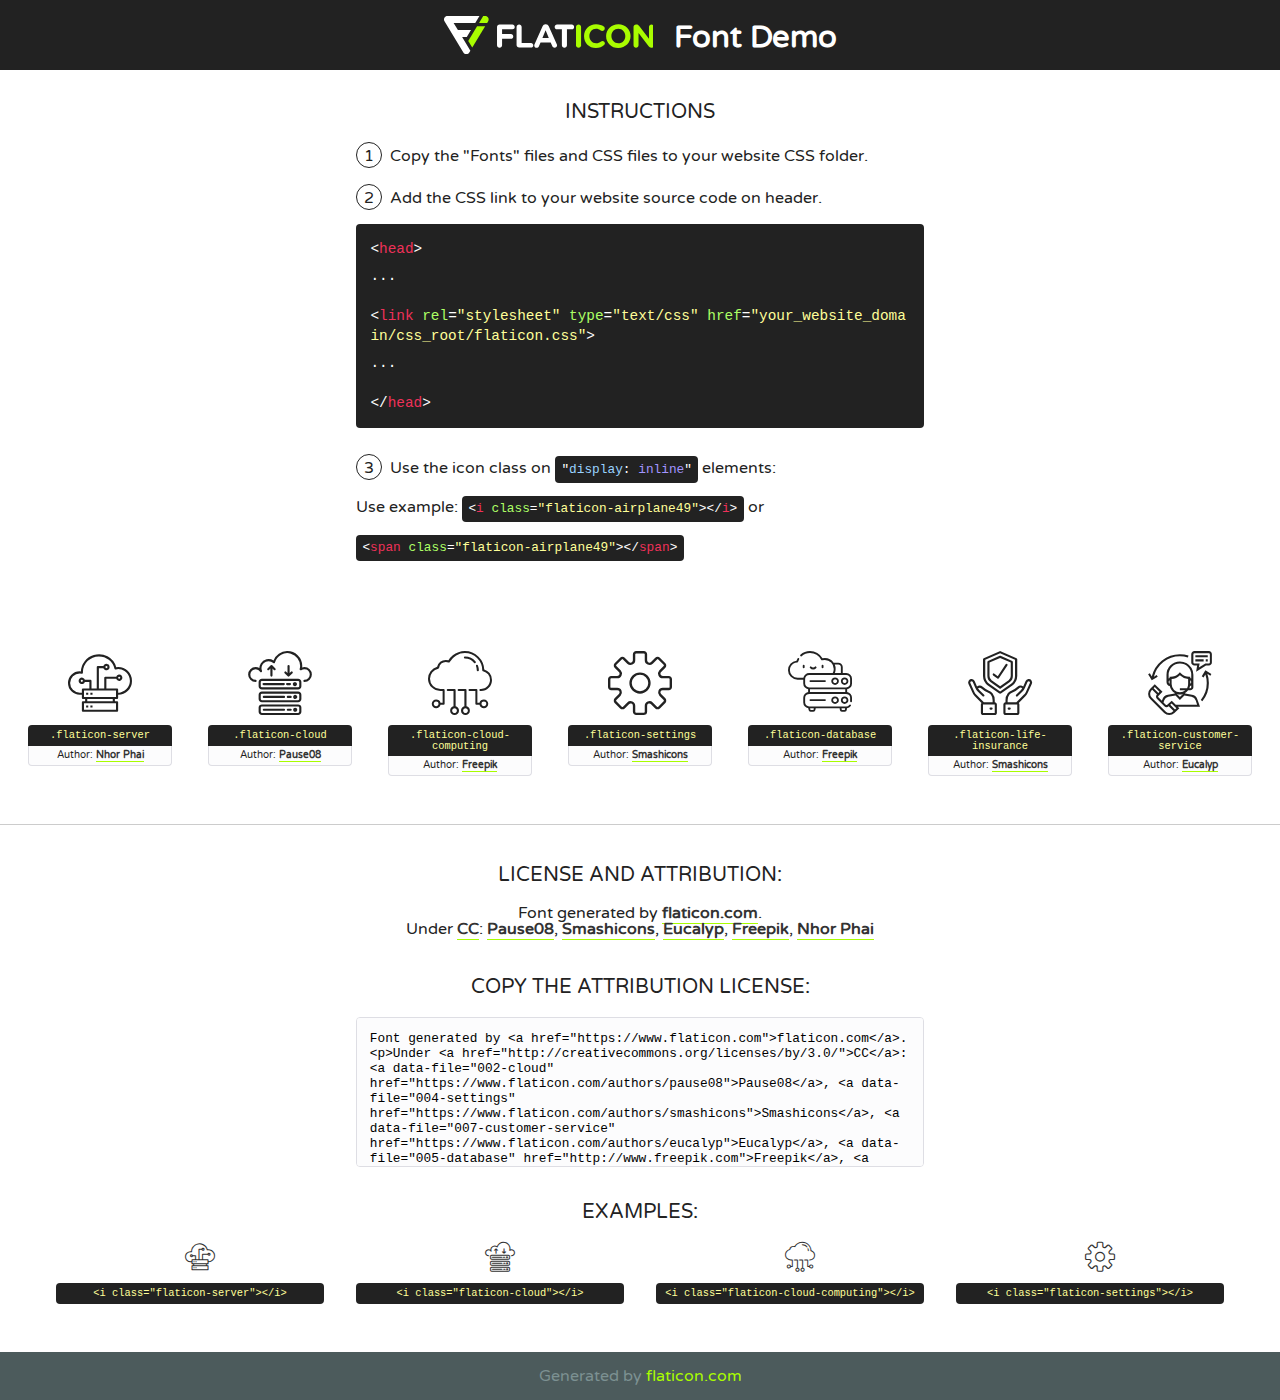
<file: fronts/flaticon/front/flaticon.html>
<!DOCTYPE html>
<!--
  Flaticon icon font: Flaticon
  Creation date: 07/05/2019 06:52
-->
<html>
<!DOCTYPE html>
<html>

<head>
    <title>Flaticon WebFont</title>
    <link href="http://fonts.googleapis.com/css?family=Varela+Round" rel="stylesheet" type="text/css" />
    <link rel="stylesheet" type="text/css" href="flaticon.css">
    <meta charset="UTF-8">
    <style>
    html, body, div, span, applet, object, iframe,
    h1, h2, h3, h4, h5, h6, p, blockquote, pre,
    a, abbr, acronym, address, big, cite, code,
    del, dfn, em, img, ins, kbd, q, s, samp,
    small, strike, strong, sub, sup, tt, var,
    b, u, i, center,
    dl, dt, dd, ol, ul, li,
    fieldset, form, label, legend,
    table, caption, tbody, tfoot, thead, tr, th, td,
    article, aside, canvas, details, embed, 
    figure, figcaption, footer, header, hgroup, 
    menu, nav, output, ruby, section, summary,
    time, mark, audio, video {
        margin: 0;
        padding: 0;
        border: 0;
        font-size: 100%;
        font: inherit;
        vertical-align: baseline;
    }
    /* HTML5 display-role reset for older browsers */
    article, aside, details, figcaption, figure, 
    footer, header, hgroup, menu, nav, section {
        display: block;
    }
    body {
        line-height: 1;
    }
    ol, ul {
        list-style: none;
    }
    blockquote, q {
        quotes: none;
    }
    blockquote:before, blockquote:after,
    q:before, q:after {
        content: '';
        content: none;
    }
    table {
        border-collapse: collapse;
        border-spacing: 0;
    }
    body {
        font-family: 'Varela Round', Helvetica, Arial, sans-serif;
        font-size: 16px;
        color: #222;
    }
    a {
        color: #333;
        border-bottom: 1px solid #a9fd00;
        font-weight: bold;
        text-decoration: none;
    }
    * {
        -moz-box-sizing: border-box;
        -webkit-box-sizing: border-box;
        box-sizing: border-box;
        margin: 0;
        padding: 0;
    }
    [class^="flaticon-"]:before, [class*=" flaticon-"]:before, [class^="flaticon-"]:after, [class*=" flaticon-"]:after {
        font-family: Flaticon;
        font-size: 30px;
        font-style: normal;
        margin-left: 20px;
        color: #333;
    }
    .wrapper {
        max-width: 600px;
        margin: auto;
        padding: 0 1em;
    }
    .title {
        font-size: 1.25em;
        text-align: center;
        margin-bottom: 1em;
        text-transform: uppercase;
    }
    header {
        text-align: center;
        background-color: #222;
        color: #fff;
        padding: 1em;
    }
    header .logo {
        width: 210px;
        height: 38px;
        display: inline-block;
        vertical-align: middle;
        margin-right: 1em;
        border: none;
    }
    header strong {
        font-size: 1.95em;
        font-weight: bold;
        vertical-align: middle;
        margin-top: 5px;
        display: inline-block;
    }
    .demo {
        margin: 2em auto;
        line-height: 1.25em;
    }
    .demo ul li {
        margin-bottom: 1em;
    }
    .demo ul li .num {
        color: #222;
        border-radius: 20px;
        display: inline-block;
        width: 26px;
        padding: 3px;
        height: 26px;
        text-align: center;
        margin-right: 0.5em;
        border: 1px solid #222;
    }
    .demo ul li code {
        background-color: #222;
        border-radius: 4px;
        padding: 0.25em 0.5em;
        display: inline-block;
        color: #fff;
        font-family: Consolas,Monaco,Lucida Console,Liberation Mono,DejaVu Sans Mono,Bitstream Vera Sans Mono,Courier New, monospace;
        font-weight: lighter;
        margin-top: 1em;
        font-size: 0.8em;
        word-break: break-all;
    }
    .demo ul li code.big {
        padding: 1em;
        font-size: 0.9em;
    }
    .demo ul li code .red {
        color: #EF3159;
    }
    .demo ul li code .green {
        color: #ACFF65;
    }
    .demo ul li code .yellow {
        color: #FFFF99;
    }
    .demo ul li code .blue {
        color: #99D3FF;
    }
    .demo ul li code .purple {
        color: #A295FF;
    }
    .demo ul li code .dots {
        margin-top: 0.5em;
        display: block;
    }
    #glyphs {
        border-bottom: 1px solid #ccc;
        padding: 2em 0;
        text-align: center;
    }
    .glyph {
        display: inline-block;
        width: 9em;
        margin: 1em;
        text-align: center;
        vertical-align: top;
        background: #FFF;
    }
    .glyph .glyph-icon {
        padding: 10px;
        display: block;
        font-family:"Flaticon";
        font-size: 64px;
        line-height: 1;
    }
    .glyph .glyph-icon:before {
        font-size: 64px;
        color: #222;
        margin-left: 0;
    }
    .class-name {
        font-size: 0.65em;
        background-color: #222;
        color: #fff;
        border-radius: 4px 4px 0 0;
        padding: 0.5em;
        color: #FFFF99;
        font-family: Consolas,Monaco,Lucida Console,Liberation Mono,DejaVu Sans Mono,Bitstream Vera Sans Mono,Courier New, monospace;
    }
    .author-name {
        font-size: 0.6em;
        background-color: #fcfcfd;
        border: 1px solid #DEDEE4;
        border-top: 0;
        border-radius: 0 0 4px 4px;
        padding: 0.5em;
    }
    .class-name:last-child {
        font-size: 10px;
        color:#888;
    }
    .class-name:last-child a {
        font-size: 10px;
        color:#555;
    }
    .class-name:last-child a:hover {
        color:#a9fd00;
    }
    .glyph > input {
        display: block;
        width: 100px;
        margin: 5px auto;
        text-align: center;
        font-size: 12px;
        cursor: text;
    }
    .glyph > input.icon-input {
        font-family:"Flaticon";
        font-size: 16px;
        margin-bottom: 10px;
    }
    .attribution .title {
        margin-top: 2em;
    }
    .attribution textarea {
        background-color: #fcfcfd;
        padding: 1em;
        border: none;
        box-shadow: none;
        border: 1px solid #DEDEE4;
        border-radius: 4px;
        resize: none;
        width: 100%;
        height: 150px;
        font-size: 0.8em;
        font-family: Consolas,Monaco,Lucida Console,Liberation Mono,DejaVu Sans Mono,Bitstream Vera Sans Mono,Courier New, monospace;
        -webkit-appearance: none;
    }
    .iconsuse {
        margin: 2em auto;
        text-align: center;
        max-width: 1200px;
    }
    .iconsuse:after {
        content: '';
        display: table;
        clear: both;
    }
    .iconsuse .image {
        float: left;
        width: 25%;
        padding: 0 1em;
    }
    .iconsuse .image p {
        margin-bottom: 1em;
    }
    .iconsuse .image span {
        display: block;
        font-size: 0.65em;
        background-color: #222;
        color: #fff;
        border-radius: 4px;
        padding: 0.5em;
        color: #FFFF99;
        margin-top: 1em;
        font-family: Consolas,Monaco,Lucida Console,Liberation Mono,DejaVu Sans Mono,Bitstream Vera Sans Mono,Courier New, monospace;
    }
    #footer {
        text-align: center;
        background-color: #4C5B5C;
        color: #7c9192;
        padding: 1em;
    }
    #footer a {
        border: none;
        color: #a9fd00;
        font-weight: normal;
    }
    @media (max-width: 960px) {
        .iconsuse .image {
            width: 50%;
        }
    }
    @media (max-width: 560px) {
        .iconsuse .image {
            width: 100%;
        }
    }
    </style>
</head>

<body class="characters-off">

    <header>
        <a href="https://www.flaticon.com" target="_blank" class="logo">
            <svg version="1.1" xmlns="http://www.w3.org/2000/svg" xmlns:xlink="http://www.w3.org/1999/xlink" xmlns:a="http://ns.adobe.com/AdobeSVGViewerExtensions/3.0/" viewBox="0 0 560.875 102.036" enable-background="new 0 0 560.875 102.036" xml:space="preserve">
                <defs>
                </defs>
                <g>
                    <g class="letters">
                        <path fill="#ffffff" d="M141.596,29.675c0-3.777,2.985-6.767,6.764-6.767h34.438c3.426,0,6.15,2.728,6.15,6.15
                        c0,3.43-2.724,6.149-6.15,6.149h-27.674v13.091h23.719c3.429,0,6.151,2.724,6.151,6.15c0,3.43-2.723,6.149-6.151,6.149h-23.719
                        v17.574c0,3.773-2.986,6.761-6.764,6.761c-3.779,0-6.764-2.989-6.764-6.761V29.675z"></path>
                        <path fill="#ffffff" d="M193.844,29.149c0-3.781,2.985-6.767,6.764-6.767c3.776,0,6.763,2.985,6.763,6.767v42.957h25.039
                        c3.426,0,6.149,2.726,6.149,6.153c0,3.425-2.723,6.15-6.149,6.15h-31.802c-3.779,0-6.764-2.986-6.764-6.768V29.149z"></path>
                        <path fill="#ffffff" d="M241.891,75.71l21.438-48.407c1.492-3.341,4.215-5.357,7.906-5.357h0.792
                        c3.686,0,6.323,2.017,7.815,5.357l21.439,48.407c0.436,0.967,0.701,1.845,0.701,2.723c0,3.602-2.809,6.501-6.414,6.501
                        c-3.161,0-5.269-1.845-6.499-4.655l-4.132-9.661h-27.059l-4.301,10.102c-1.144,2.631-3.426,4.214-6.237,4.214
                        c-3.517,0-6.24-2.81-6.24-6.325C241.1,77.64,241.451,76.677,241.891,75.71z M279.932,58.666l-8.521-20.297l-8.526,20.297H279.932
                        z"></path>
                        <path fill="#ffffff" d="M314.864,35.387H301.86c-3.429,0-6.239-2.813-6.239-6.238c0-3.429,2.811-6.24,6.239-6.24h39.533
                        c3.426,0,6.237,2.811,6.237,6.24c0,3.425-2.811,6.238-6.237,6.238h-13.001v42.785c0,3.773-2.99,6.761-6.764,6.761
                        c-3.779,0-6.764-2.989-6.764-6.761V35.387z"></path>
                        <path fill="#A9FD00" d="M352.615,29.149c0-3.781,2.985-6.767,6.767-6.767c3.774,0,6.761,2.985,6.761,6.767v49.024
                        c0,3.773-2.987,6.761-6.761,6.761c-3.781,0-6.767-2.989-6.767-6.761V29.149z"></path>
                        <path fill="#A9FD00" d="M374.132,53.836v-0.179c0-17.481,13.178-31.801,32.065-31.801c9.22,0,15.459,2.458,20.557,6.238
                        c1.402,1.054,2.637,2.985,2.637,5.357c0,3.692-2.985,6.59-6.681,6.59c-1.845,0-3.071-0.702-4.044-1.319
                        c-3.776-2.813-7.729-4.393-12.562-4.393c-10.364,0-17.831,8.611-17.831,19.154v0.173c0,10.542,7.291,19.329,17.831,19.329
                        c5.715,0,9.492-1.756,13.359-4.834c1.049-0.874,2.458-1.491,4.039-1.491c3.429,0,6.325,2.813,6.325,6.236
                        c0,2.106-1.056,3.78-2.282,4.834c-5.539,4.834-12.036,7.733-21.878,7.733C387.572,85.464,374.132,71.493,374.132,53.836z"></path>
                        <path fill="#A9FD00" d="M433.009,53.836v-0.179c0-17.481,13.79-31.801,32.766-31.801c18.981,0,32.592,14.143,32.592,31.628v0.173
                        c0,17.483-13.785,31.807-32.769,31.807C446.625,85.464,433.009,71.32,433.009,53.836z M484.224,53.836v-0.179
                        c0-10.539-7.725-19.326-18.626-19.326c-10.893,0-18.449,8.611-18.449,19.154v0.173c0,10.542,7.73,19.329,18.626,19.329
                        C476.676,72.986,484.224,64.378,484.224,53.836z"></path>
                        <path fill="#A9FD00" d="M506.233,29.321c0-3.774,2.99-6.763,6.767-6.763h1.401c3.252,0,5.183,1.583,7.029,3.953l26.093,34.265
                        V29.059c0-3.692,2.99-6.677,6.681-6.677c3.683,0,6.671,2.985,6.671,6.677v48.934c0,3.78-2.987,6.765-6.764,6.765h-0.436
                        c-3.257,0-5.188-1.581-7.034-3.953l-27.056-35.492v32.944c0,3.687-2.985,6.676-6.678,6.676c-3.683,0-6.673-2.989-6.673-6.676
                        V29.321z"></path>
                    </g>
                    <g class="insignia">
                        <path fill="#ffffff" d="M48.372,56.137h12.517l11.156-18.537H37.186L25.688,18.539h57.825L94.668,0H9.271
                        C5.925,0,2.842,1.801,1.198,4.716c-1.644,2.907-1.593,6.482,0.134,9.343l50.38,83.501c1.678,2.781,4.689,4.476,7.938,4.476
                        c3.246,0,6.257-1.695,7.935-4.476l2.898-4.804L48.372,56.137z"></path>
                        <g class="i">
                            <path fill="#A9FD00" d="M93.575,18.539h0.031v0.004l21.652,0.004l2.705-4.488c1.727-2.861,1.778-6.436,0.133-9.343
                            C116.454,1.801,113.371,0,110.026,0h-5.294L93.575,18.539z"></path>
                            <polygon fill="#A9FD00" points="88.291,27.356 64.725,66.486 75.519,84.404 109.942,27.356"></polygon>
                        </g>
                    </g>
                </g>
            </svg>
        </a>
        <strong>Font Demo</strong>
    </header>


    <section class="demo wrapper">

        <p class="title">Instructions</p>

        <ul>
            <li>
                <span class="num">1</span>Copy the "Fonts" files and CSS files to your website CSS folder.
            </li>
            <li>
                <span class="num">2</span>Add the CSS link to your website source code on header.
                <code class="big">
                    &lt;<span class="red">head</span>&gt;
                    <br/><span class="dots">...</span>
                    <br/>&lt;<span class="red">link</span> <span class="green">rel</span>=<span class="yellow">"stylesheet"</span> <span class="green">type</span>=<span class="yellow">"text/css"</span> <span class="green">href</span>=<span class="yellow">"your_website_domain/css_root/flaticon.css"</span>&gt;
                    <br/><span class="dots">...</span>
                    <br/>&lt;/<span class="red">head</span>&gt;
                </code>
            </li>

            <li>
                <p>
                    <span class="num">3</span>Use the icon class on <code>"<span class="blue">display</span>:<span class="purple"> inline</span>"</code> elements:
                    <br />
                    Use example: <code>&lt;<span class="red">i</span> <span class="green">class</span>=<span class="yellow">&quot;flaticon-airplane49&quot;</span>&gt;&lt;/<span class="red">i</span>&gt;</code> or <code>&lt;<span class="red">span</span> <span class="green">class</span>=<span class="yellow">&quot;flaticon-airplane49&quot;</span>&gt;&lt;/<span class="red">span</span>&gt;</code>
            </li>
        </ul>

    </section>




   <section id="glyphs">          
    
      
        <div class="glyph"><div class="glyph-icon flaticon-server"></div>
            <div class="class-name">.flaticon-server</div>
            <div class="author-name">Author: <a data-file="001-server" href="https://www.flaticon.com/authors/nhor-phai">Nhor Phai</a> </div> 
        </div>        
        
        <div class="glyph"><div class="glyph-icon flaticon-cloud"></div>
            <div class="class-name">.flaticon-cloud</div>
            <div class="author-name">Author: <a data-file="002-cloud" href="https://www.flaticon.com/authors/pause08">Pause08</a> </div> 
        </div>        
        
        <div class="glyph"><div class="glyph-icon flaticon-cloud-computing"></div>
            <div class="class-name">.flaticon-cloud-computing</div>
            <div class="author-name">Author: <a data-file="003-cloud-computing" href="http://www.freepik.com">Freepik</a> </div> 
        </div>        
        
        <div class="glyph"><div class="glyph-icon flaticon-settings"></div>
            <div class="class-name">.flaticon-settings</div>
            <div class="author-name">Author: <a data-file="004-settings" href="https://www.flaticon.com/authors/smashicons">Smashicons</a> </div> 
        </div>        
        
        <div class="glyph"><div class="glyph-icon flaticon-database"></div>
            <div class="class-name">.flaticon-database</div>
            <div class="author-name">Author: <a data-file="005-database" href="http://www.freepik.com">Freepik</a> </div> 
        </div>        
        
        <div class="glyph"><div class="glyph-icon flaticon-life-insurance"></div>
            <div class="class-name">.flaticon-life-insurance</div>
            <div class="author-name">Author: <a data-file="006-life-insurance" href="https://www.flaticon.com/authors/smashicons">Smashicons</a> </div> 
        </div>        
        
        <div class="glyph"><div class="glyph-icon flaticon-customer-service"></div>
            <div class="class-name">.flaticon-customer-service</div>
            <div class="author-name">Author: <a data-file="007-customer-service" href="https://www.flaticon.com/authors/eucalyp">Eucalyp</a> </div> 
        </div>        
        

    </section>



    <section class="attribution wrapper"   style="text-align:center;">

      <div class="title">License and attribution:</div><div class="attrDiv">Font generated by <a href="https://www.flaticon.com">flaticon.com</a>. <div><p>Under <a href="http://creativecommons.org/licenses/by/3.0/">CC</a>: <a data-file="002-cloud" href="https://www.flaticon.com/authors/pause08">Pause08</a>, <a data-file="004-settings" href="https://www.flaticon.com/authors/smashicons">Smashicons</a>, <a data-file="007-customer-service" href="https://www.flaticon.com/authors/eucalyp">Eucalyp</a>, <a data-file="005-database" href="http://www.freepik.com">Freepik</a>, <a data-file="001-server" href="https://www.flaticon.com/authors/nhor-phai">Nhor Phai</a></p>  </div>
      </div>
      <div class="title">Copy the Attribution License:</div>

    <textarea onclick="this.focus();this.select();">Font generated by &lt;a href=&quot;https://www.flaticon.com&quot;&gt;flaticon.com&lt;/a&gt;. <p>Under <a href="http://creativecommons.org/licenses/by/3.0/">CC</a>: <a data-file="002-cloud" href="https://www.flaticon.com/authors/pause08">Pause08</a>, <a data-file="004-settings" href="https://www.flaticon.com/authors/smashicons">Smashicons</a>, <a data-file="007-customer-service" href="https://www.flaticon.com/authors/eucalyp">Eucalyp</a>, <a data-file="005-database" href="http://www.freepik.com">Freepik</a>, <a data-file="001-server" href="https://www.flaticon.com/authors/nhor-phai">Nhor Phai</a></p>  
     </textarea>

    </section>

    <section class="iconsuse">

          <div class="title">Examples:</div>            
             
            <div class="image">
                <p>
                    <i class="glyph-icon flaticon-server"></i> 
                    <span>&lt;i class=&quot;flaticon-server&quot;&gt;&lt;/i&gt;</span>
                </p>
            </div>
            
            <div class="image">
                <p>
                    <i class="glyph-icon flaticon-cloud"></i> 
                    <span>&lt;i class=&quot;flaticon-cloud&quot;&gt;&lt;/i&gt;</span>
                </p>
            </div>
            
            <div class="image">
                <p>
                    <i class="glyph-icon flaticon-cloud-computing"></i> 
                    <span>&lt;i class=&quot;flaticon-cloud-computing&quot;&gt;&lt;/i&gt;</span>
                </p>
            </div>
            
            <div class="image">
                <p>
                    <i class="glyph-icon flaticon-settings"></i> 
                    <span>&lt;i class=&quot;flaticon-settings&quot;&gt;&lt;/i&gt;</span>
                </p>
            </div>
                       
        </div>
                            
    </section>

<div id="footer">
    <div>Generated by <a href="https://www.flaticon.com">flaticon.com</a>
    </div>
</div>



</body>
</html>
</file>
<file: fronts/flaticon/front/flaticon.css>
/*
  	Flaticon icon font: Flaticon
  	Creation date: 07/05/2019 06:52
  	*/

@font-face {
  font-family: "Flaticon";
  src: url("./Flaticon.eot");
  src: url("./Flaticon.eot?#iefix") format("embedded-opentype"),
       url("./Flaticon.woff2") format("woff2"),
       url("./Flaticon.woff") format("woff"),
       url("./Flaticon.ttf") format("truetype"),
       url("./Flaticon.svg#Flaticon") format("svg");
  font-weight: normal;
  font-style: normal;
}

@media screen and (-webkit-min-device-pixel-ratio:0) {
  @font-face {
    font-family: "Flaticon";
    src: url("./Flaticon.svg#Flaticon") format("svg");
  }
}

[class^="flaticon-"]:before, [class*=" flaticon-"]:before,
[class^="flaticon-"]:after, [class*=" flaticon-"]:after {   
  font-family: Flaticon;
        font-size: 20px;
font-style: normal;
margin-left: 20px;
}

.flaticon-server:before { content: "\f100"; }
.flaticon-cloud:before { content: "\f101"; }
.flaticon-cloud-computing:before { content: "\f102"; }
.flaticon-settings:before { content: "\f103"; }
.flaticon-database:before { content: "\f104"; }
.flaticon-life-insurance:before { content: "\f105"; }
.flaticon-customer-service:before { content: "\f106"; }
</file>
